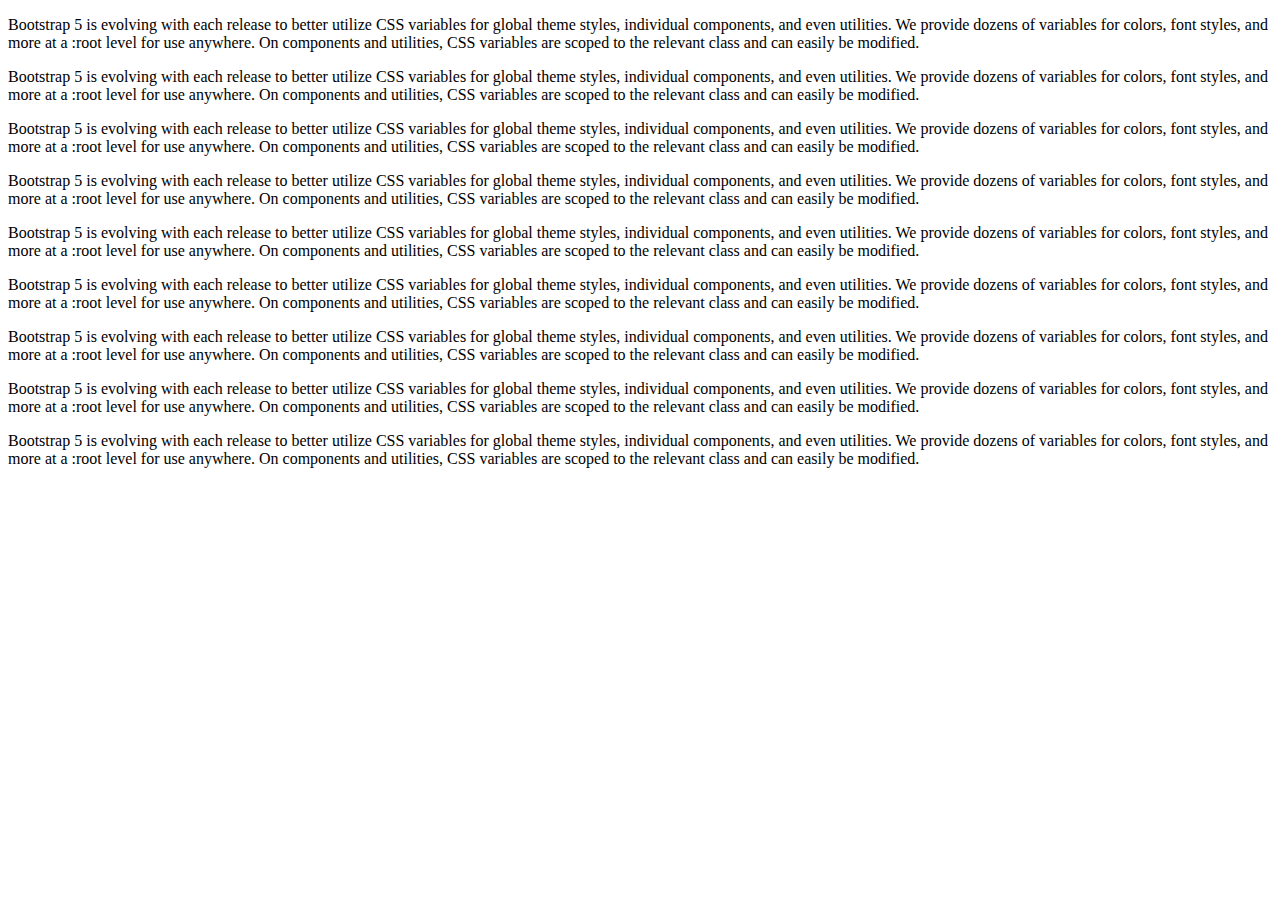
<file: bsgrid/index.html>
<!DOCTYPE html>
<html lang="en">

<head>
    <meta charset="UTF-8">
    <meta http-equiv="X-UA-Compatible" content="IE=edge">
    <meta name="viewport" content="width=device-width, initial-scale=1.0">
    <title>Document</title>
    <link href="https://cdn.jsdelivr.net/npm/bootstrap@5.3.0-alpha1/dist/css/bootstrap.min.css" rel="stylesheet"
        integrity="sha384-GLhlTQ8iRABdZLl6O3oVMWSktQOp6b7In1Zl3/Jr59b6EGGoI1aFkw7cmDA6j6gD" crossorigin="anonymous">
</head>

<body>
    <div class="container">
        <div class="row">
            <div class="col-6 border-primary text-white bg-dark">
                <p>Bootstrap 5 is evolving with each release to better utilize CSS variables for global theme styles,
                    individual components, and even utilities. We provide dozens of variables for colors, font styles,
                    and more at a :root level for use anywhere. On components and utilities, CSS variables are scoped to
                    the relevant class and can easily be modified.</p>
            </div>
            <div class="col-6 border-info text-white bg-success">
                <p>Bootstrap 5 is evolving with each release to better utilize CSS variables for global theme styles,
                    individual components, and even utilities. We provide dozens of variables for colors, font styles,
                    and more at a :root level for use anywhere. On components and utilities, CSS variables are scoped to
                    the relevant class and can easily be modified.</p>
            </div>
        </div>

        <div class="row">
            <div class="col-4 border border-dark">
                <p>Bootstrap 5 is evolving with each release to better utilize CSS variables for global theme styles,
                    individual components, and even utilities. We provide dozens of variables for colors, font styles,
                    and more at a :root level for use anywhere. On components and utilities, CSS variables are scoped to
                    the relevant class and can easily be modified.
            </div>
            <div class="col-4 border border-dark">
                <p>Bootstrap 5 is evolving with each release to better utilize CSS variables for global theme styles,
                    individual components, and even utilities. We provide dozens of variables for colors, font styles,
                    and more at a :root level for use anywhere. On components and utilities, CSS variables are scoped to
                    the relevant class and can easily be modified.
            </div>
            <div class="col-4 border border-dark">
                <p>Bootstrap 5 is evolving with each release to better utilize CSS variables for global theme styles,
                    individual components, and even utilities. We provide dozens of variables for colors, font styles,
                    and more at a :root level for use anywhere. On components and utilities, CSS variables are scoped to
                    the relevant class and can easily be modified.
            </div>
        </div>
        <div class="row">
            <div class="col-3 border bg-primary text-white">
                <p>Bootstrap 5 is evolving with each release to better utilize CSS variables for global theme styles,
                    individual components, and even utilities. We provide dozens of variables for colors, font styles,
                    and more at a :root level for use anywhere. On components and utilities, CSS variables are scoped to
                    the relevant class and can easily be modified.
            </div>
            <div class="col-3 border bg-primary text-white">
                <p>Bootstrap 5 is evolving with each release to better utilize CSS variables for global theme styles,
                    individual components, and even utilities. We provide dozens of variables for colors, font styles,
                    and more at a :root level for use anywhere. On components and utilities, CSS variables are scoped to
                    the relevant class and can easily be modified.
            </div>
            <div class="col-3 border bg-primary text-white">
                <p>Bootstrap 5 is evolving with each release to better utilize CSS variables for global theme styles,
                    individual components, and even utilities. We provide dozens of variables for colors, font styles,
                    and more at a :root level for use anywhere. On components and utilities, CSS variables are scoped to
                    the relevant class and can easily be modified.
            </div>
            <div class="col-3 border bg-primary text-white">
                <p>Bootstrap 5 is evolving with each release to better utilize CSS variables for global theme styles,
                    individual components, and even utilities. We provide dozens of variables for colors, font styles,
                    and more at a :root level for use anywhere. On components and utilities, CSS variables are scoped to
                    the relevant class and can easily be modified.
            </div>
        </div>
    </div>
</body>

</html>
</file>
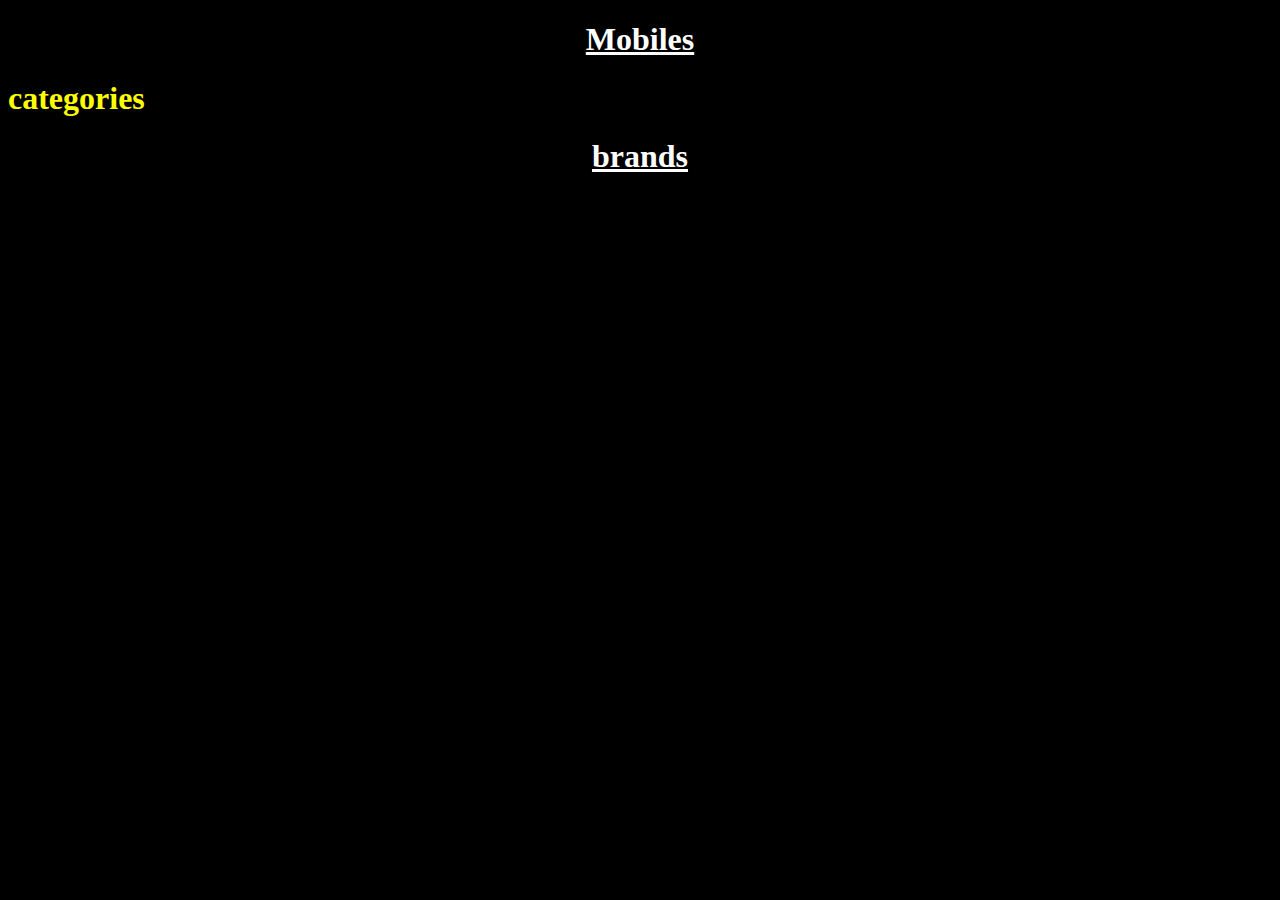
<file: cssWorks/index.html>
<!DOCTYPE html>
<html lang="en">

<head>
    <meta charset="UTF-8">
    <meta http-equiv="X-UA-Compatible" content="IE=edge">
    <meta name="viewport" content="width=device-width, initial-scale=1.0">
    <title>Document</title>
    <link rel="stylesheet" href="style.css">
</head>

<body>
    <h1>Mobiles</h1>
    <h1 id="id_first">categories</h1>
    <h1 class="brand">brands</h1>
    <h2 class="brand">product</h2>
</body>

</html>
</file>
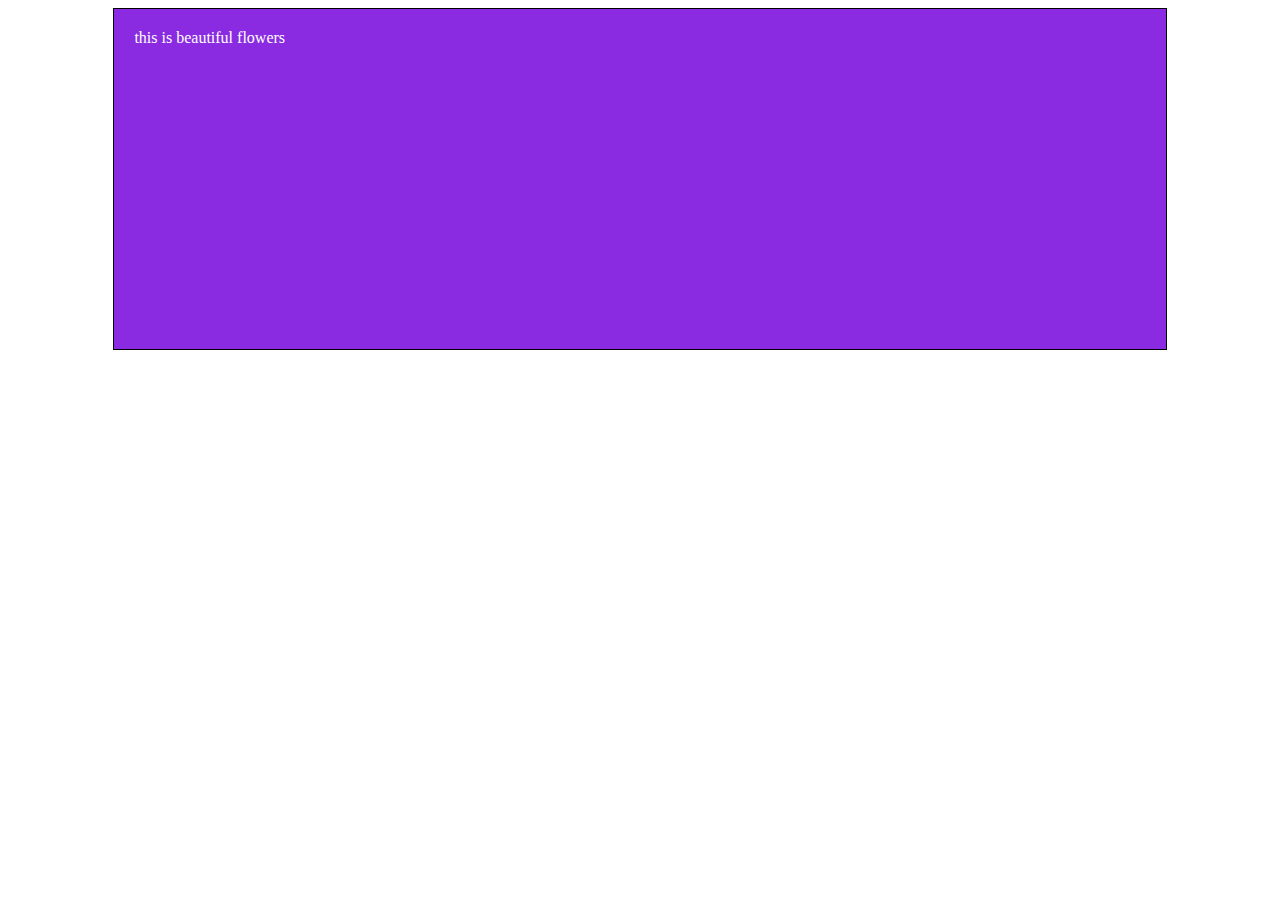
<file: cssWorks/cssmediaquery/index.html>
<!DOCTYPE html>
<html lang="en">
<head>
    <meta charset="UTF-8">
    <meta http-equiv="X-UA-Compatible" content="IE=edge">
    <meta name="viewport" content="width=device-width, initial-scale=1.0">
    <title>Document</title>
    <link rel="stylesheet" href="./style.css">
</head>
<body>
    <div class="container">
        this is beautiful flowers
    </div>
</body>
</html>
</file>
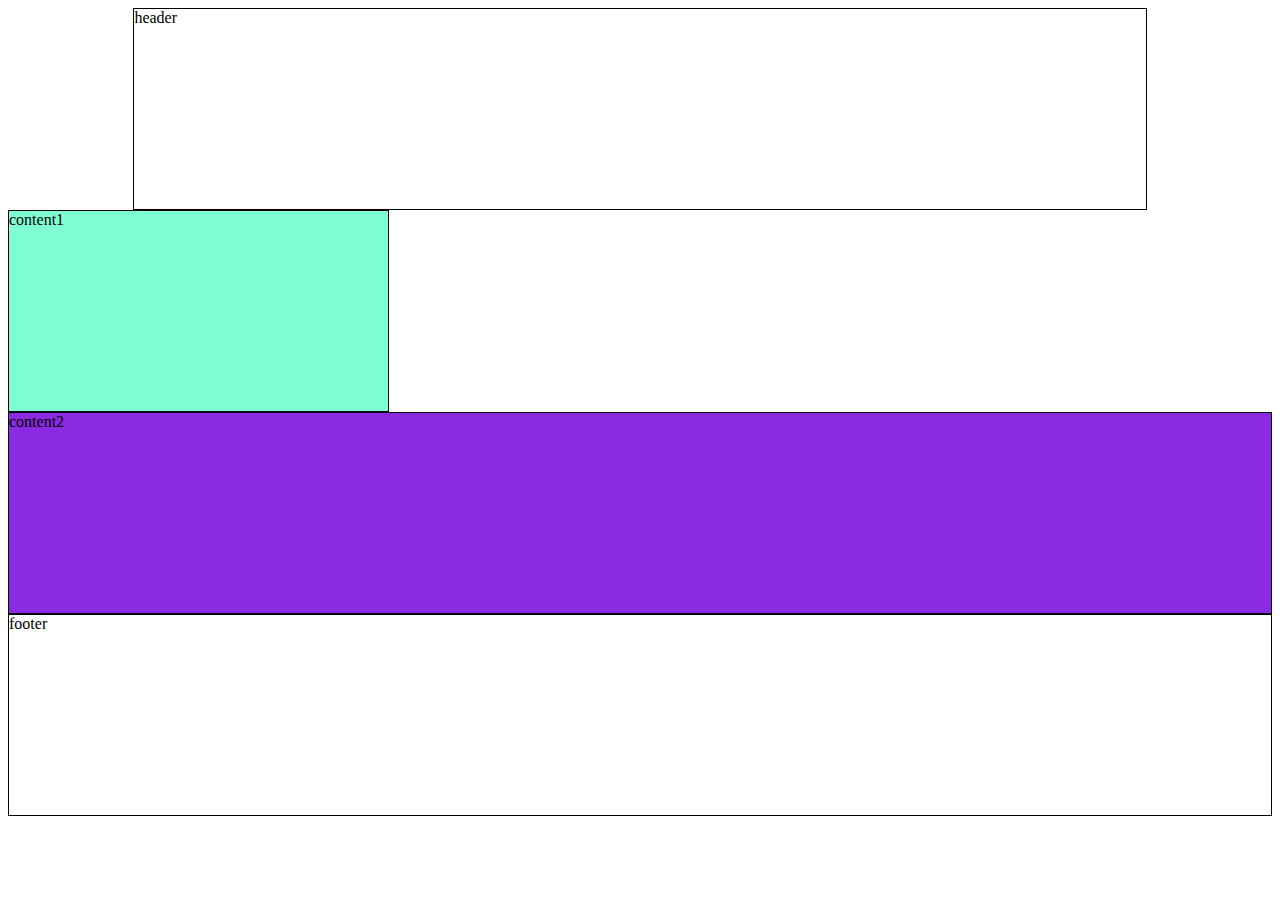
<file: cssWorks/mgcss/index.html>
<!DOCTYPE html>
<html lang="en">
<head>
    <meta charset="UTF-8">
    <meta http-equiv="X-UA-Compatible" content="IE=edge">
    <meta name="viewport" content="width=device-width, initial-scale=1.0">
    <link rel="stylesheet" href="./style.css">
    <title>Document</title>
    
</head>
<body>
    

    <div class="row row-1">header</div>
    <div class="row row-2">content1</div>
    <div class="row row-3">content2</div>
    <div class="row row-4">footer</div>
</body>
</html>
</file>
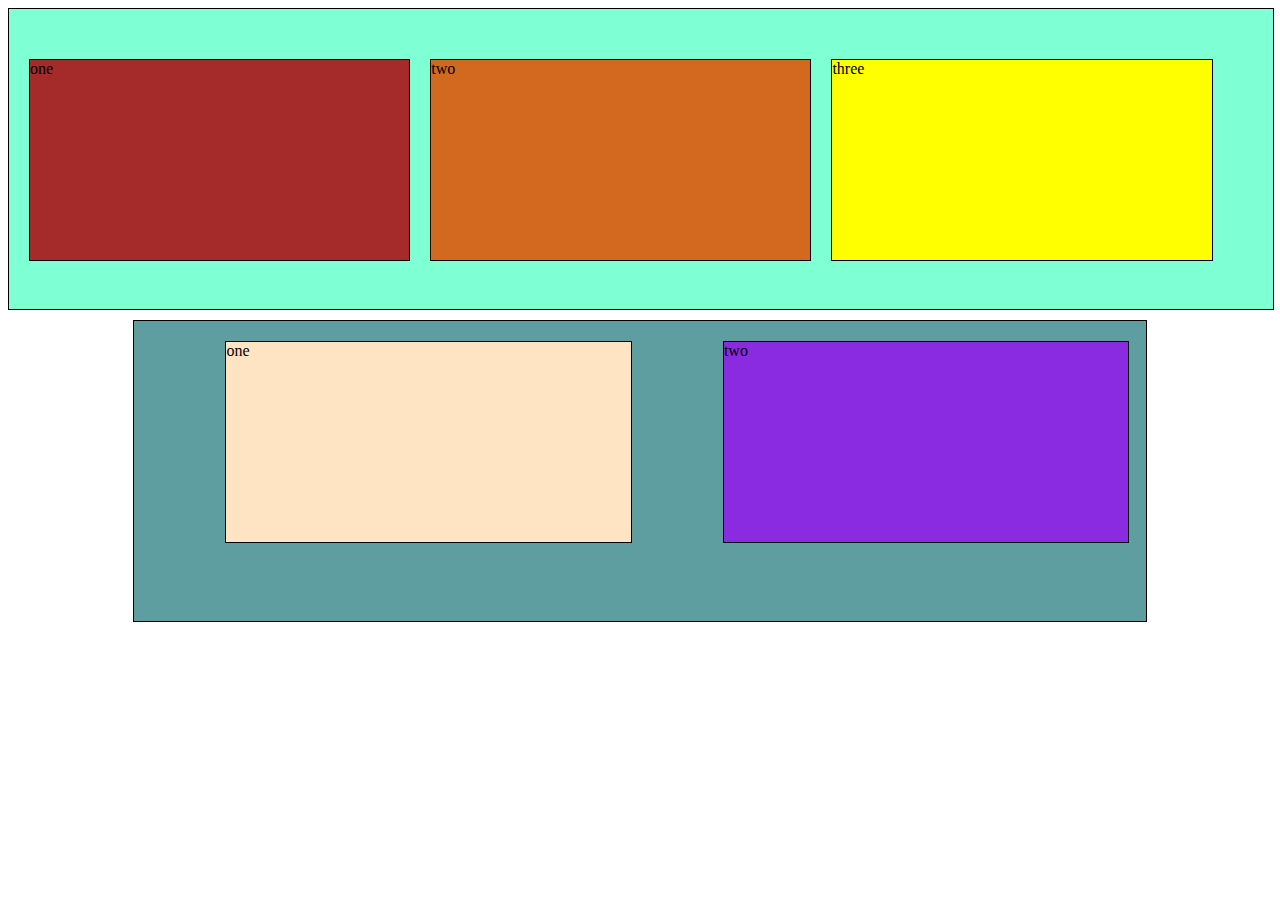
<file: cssWorks/spectrum/index.html>
<!DOCTYPE html>
<html lang="en">
<head>
    <meta charset="UTF-8">
    <meta http-equiv="X-UA-Compatible" content="IE=edge">
    <meta name="viewport" content="width=device-width, initial-scale=1.0">
    <title>Document</title>
    <link rel="stylesheet" href="style.css">
</head>
<body>
 <div class="parent">
    <div class="child">one</div>
    <div class="child">two</div>
    <div class="child">three</div>
 </div> 
<div class="container">
    <div class="col">one</div>
    <div class="col">two</div>
</div> 
</body>
</html>
</file>
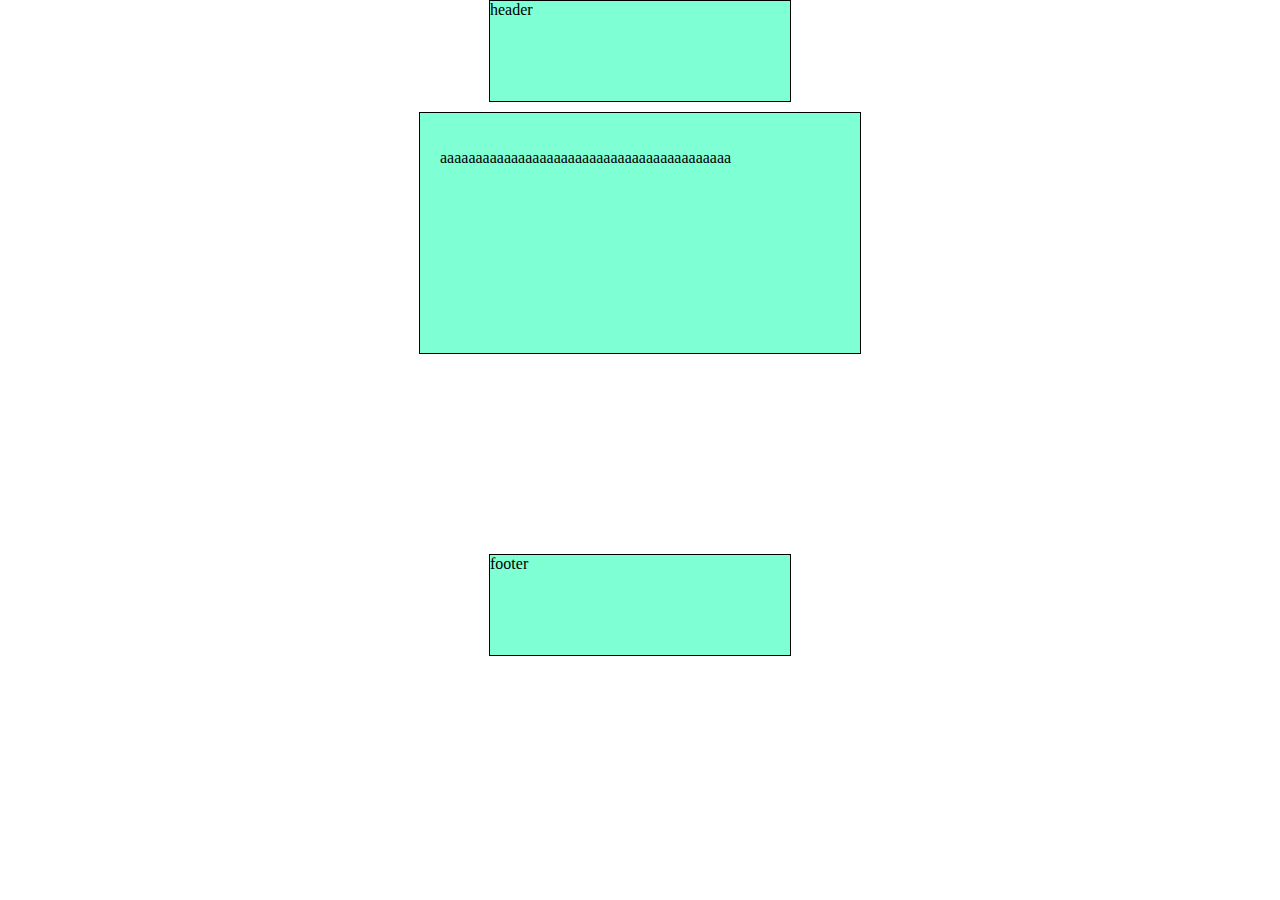
<file: cssWorks/units/index.html>
<!DOCTYPE html>
<html lang="en">

<head>
    <meta charset="UTF-8">
    <meta http-equiv="X-UA-Compatible" content="IE=edge">
    <meta name="viewport" content="width=, initial-scale=1.0">
    <title>Document</title>
    <link rel="stylesheet" href="style.css">
</head>

<body>
    <!-- <div class="parent">
        <div class="child">child</div>
        <div class="child child2">child1</div>
    </div> -->

    <div class="section row1">header</div>

    <div class=" section content ">
        <p>
            aaaaaaaaaaaaaaaaaaaaaaaaaaaaaaaaaaaaaaaaa
        </p>
    </div>
    <div class="section row2">footer</div>
</body>

</html>
</file>
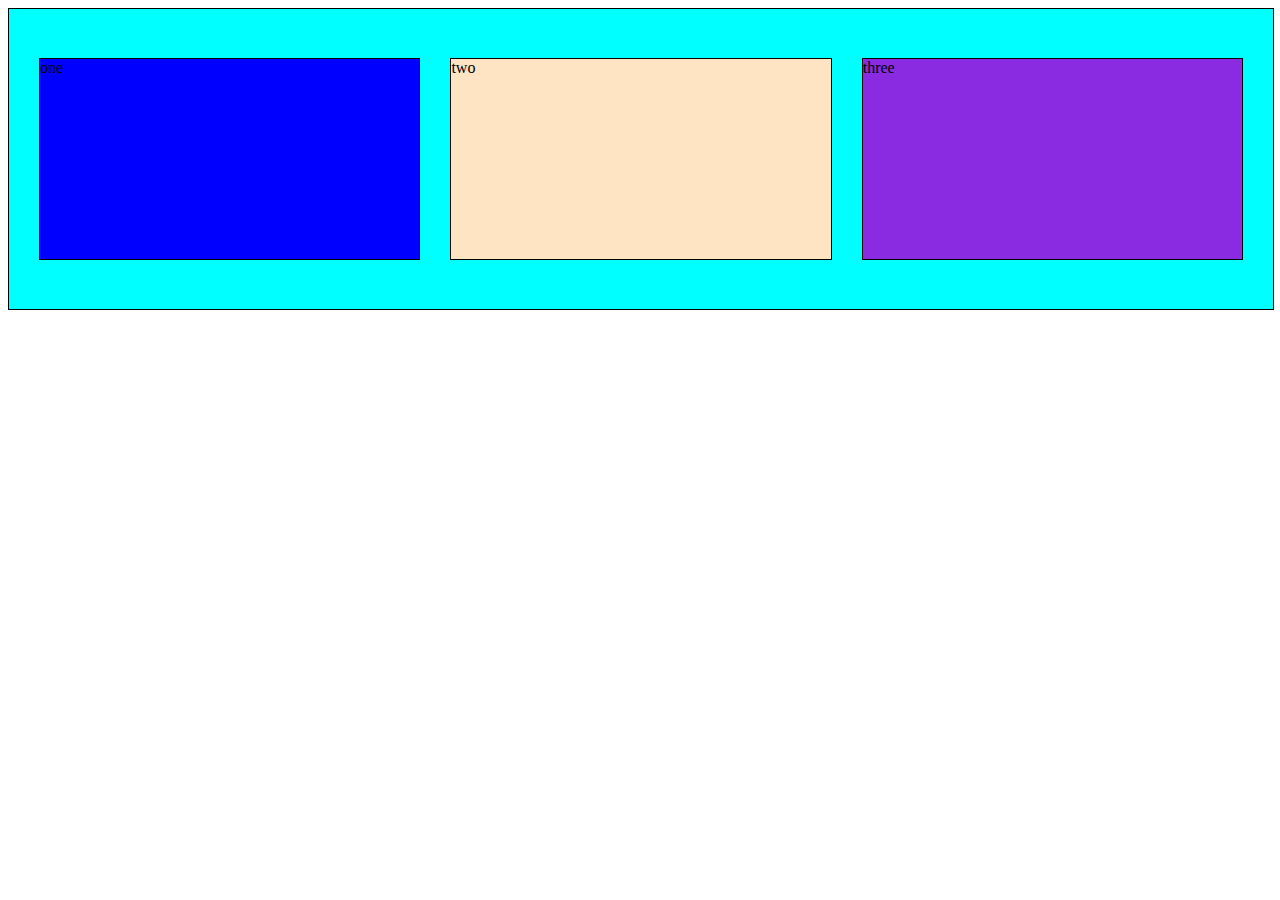
<file: cssWorks/units/cssflux/index.html>
<!DOCTYPE html>
<html lang="en">
<head>
    <meta charset="UTF-8">
    <meta http-equiv="X-UA-Compatible" content="IE=edge">
    <meta name="viewport" content="width=device-width, initial-scale=1.0">
    <title>Document</title>
    <link rel="stylesheet" href="style.css">
</head>
<body>
    <div class="parent">
        <div class="child">one</div>
        <div class="child">two</div>
        <div class="child ">three</div>

    </div>
</body>
</html>
</file>
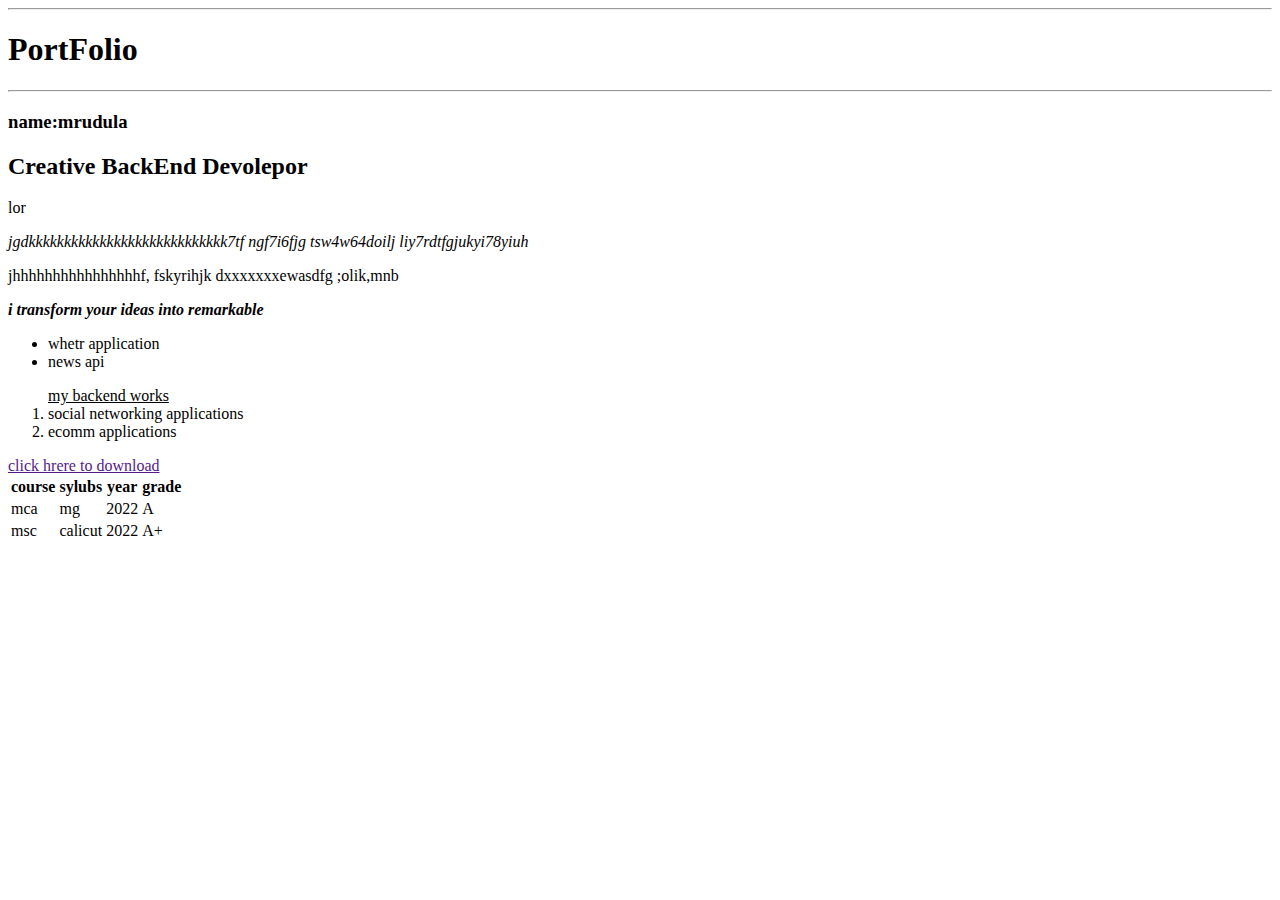
<file: portfolio.html>
<!DOCTYPE html>
<html lang="en">
<head>
    <meta charset="UTF-8">
    <meta http-equiv="X-UA-Compatible" content="IE=edge">
    <meta name="viewport" content="width=device-width, initial-scale=1.0">
    <title>PORTFOLIO</title>
</head>
<body>
    <hr>
   <h1>PortFolio</h1> 
   <hr>
   <h3>name:mrudula</h3>
   
   <h2>Creative BackEnd Devolepor</h2>
   <p>lor</p>
   <p><em> jgdkkkkkkkkkkkkkkkkkkkkkkkkkkkk7tf ngf7i6fjg tsw4w64doilj liy7rdtfgjukyi78yiuh</em></p>
   <p>jhhhhhhhhhhhhhhhhf, fskyrihjk dxxxxxxxewasdfg ;olik,mnb</p>
   <strong><em> i transform your ideas into remarkable</em></strong>
 
   <ul>
<li>whetr application</li>
<li>news api</li>
   </ul>
   <ol><u>my backend works</u>
   <li>social networking applications</li>
   <li>ecomm applications</li>
</ol>
<a href="">click hrere to download</a>
<!-- <img src="images/WhatsApp Image 2023-01-29 at 10.52.01 PM.jpeg" alt=""> -->
<table>
    <tr>
        <th>course</th>
        <th>sylubs</th>
        <th>year</th>
        <th>grade</th>
    </tr>
    <tr>
        <td>mca</td>
        <td>mg</td>
        <td>2022</td>
        <td>A</td>
    </tr>
    <tr>
        <td>msc</td>
        <td>calicut</td>
        <td>2022</td>
        <td>A+</td>
    </tr>
</table>
</body>
</html>
</file>
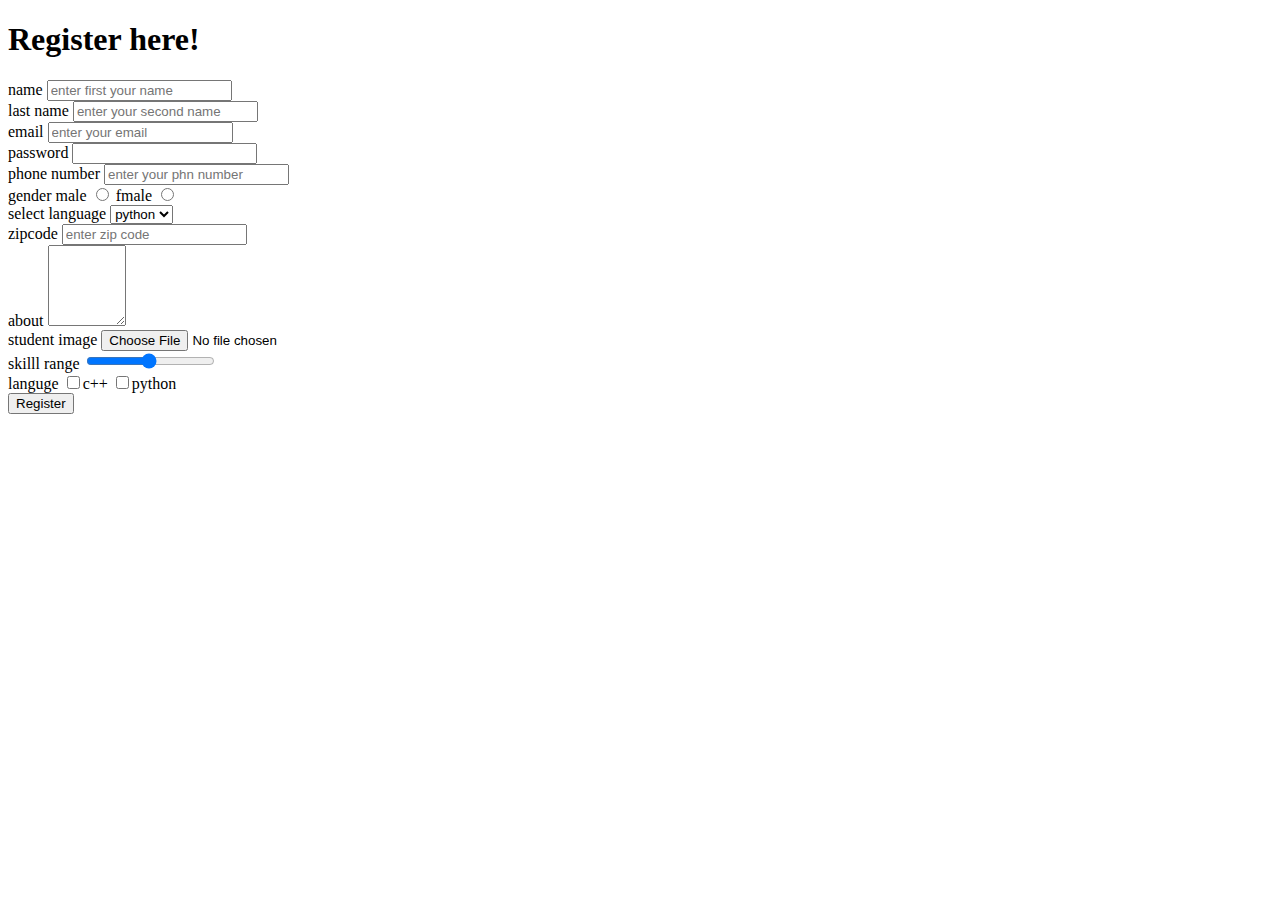
<file: registration.html>
<!DOCTYPE html>
<html lang="en">

<head>
    <meta charset="UTF-8">
    <meta http-equiv="X-UA-Compatible" content="IE=edge">
    <meta name="viewport" content="width=device-width, initial-scale=1.0">
    <title>Document</title>
</head>

<body>
    <h1>Register here!</h1>
    <!-- methods..GET,POST,PUT,PATCH,DELETE -->
    <form action="" method="" enctype="">
        <div>
            <label for="id_firstname">name</label>
            <input type="text" placeholder="enter first your name" id="id_firstname" class="">
        </div>

        <div>
            <label for="id_lname">last name</label>
            <input type="text" placeholder="enter your second name" id="id_lname" class="">
        </div>
        <div>
            <label for="">email</label>
            <input type="text" placeholder="enter your email" id="id_email" class="">
        </div>
        <div>
            <label for="id_password">password</label>
            <input type="password" id="id_password" class="">
        </div>
        <div>
            <label for="id_pnumber">phone number</label>
            <input type="text" placeholder="enter your phn number" id="id_pnumber" class="">
        </div>
        <div>
            <label for="">gender</label>
            <label for="id_male">male</label>
            <input type="radio" name="gender" id="id_male">
            <label for="id_fmale">fmale</label>
            <input type="radio" name="gender" id="id_fmale">
        </div>
        <div>
            <label for="">select language</label>
            <!-- select>option*3 -->
            <select name="" id="">
                <option value="">python</option>
                <option value="">c</option>
                <option value="">cpp</option>
            </select>
        </div>

        <div>
            <label for="id_zip">zipcode</label>
            <input type="text" name="" placeholder="enter zip code" id="id_zip">
        </div>
        <div>
            <label for="">about</label>
            <textarea name="" id="" cols="7" rows="5"></textarea>
        </div>
        <div>
            <label for="">student image</label>
            <input type="file">
        </div>
        <div>
            <label for="">skilll range</label>
            <input type="range" min="1" max="100" value="50">
        </div>
        <div>
            <label for="">languge</label>
            <input type="checkbox" id="c++" >c++
            <input type="checkbox" name="" id="python">python
        </div>
        <input type="submit" value="Register">
    </form>
</body>

</html>
</file>
<file: cssWorks/style.css>
/* select element {
    propert:value;
    property2:value2;
    */
/* basic selectors */
/* 1.tag selector
       2.id
        3.class 
    */
body {
    background-color: black;
}

h1 {
    color: white;
    text-align: center;
    text-decoration: underline;
}

#id_first {
    color: yellow;
    text-align: left;
    text-decoration: none;
}

.brands {
    color: aqua;
}
</file>
<file: cssWorks/cssmediaquery/style.css>
.container {
    width: 80%;
    border: 1px solid black;
    background-color: blueviolet;
    color: white;
    margin: auto;
    height: 300px;
    padding: 20px;
}

/* screen xxl */
@media screen and (max-width: 750px) {
    .container {
        background-color: black;
        color: yellow;
    }

}
</file>
<file: cssWorks/mgcss/style.css>
.row{
    height: 200px;
    border: 1px solid black;

}
.row-1{
    width: 80%;
    margin: auto;
/* background-color: aqua; */

}
.row-2,.row-2{
    width: 30%;
}
.row-2{
    background-color: aquamarine;
}
.row-3{
    background-color: blueviolet;
}
</file>
<file: cssWorks/spectrum/style.css>
.parent {
    width: 100%;
    height: 300px;
    background-color: aquamarine;
    border: 1px solid black;
}

.child {
    width: 30%;
    height: 200px;
    border: 1px solid black;
    float: left;
    margin-left: 20px;
    margin-top: 50px;
}

.child:nth-child(1) {
    background-color: brown;
}

.child:nth-child(2) {
    background-color: chocolate;
}

.child:nth-child(3) {
    background-color: yellow;
}

.container {
    width: 80%;
    background-color: cadetblue;
    height: 300px;
    border: 1px solid black;
    margin-left: auto;
    margin-right: auto;
    margin-top: 10px
}

.col {
    width: 40%;
    border: 1px solid black;
    height: 200px;
    float: left;
    margin-left: 9%;
    margin-top: 20px;
}

.col:nth-child(1) {
    background-color: bisque;

}

.col:nth-child(2) {
    background-color: blueviolet;
}
</file>
<file: cssWorks/units/style.css>
/* .parent{
    border: 2px solid black;
    height: 300px;
    background-color: aquamarine;
    width: 700px;
}
.child{
    border: 1px solid black;

    width: 50%;
    background-color:blue;


}
.child2{
    background-color: brown;
    width: 50vh;
} */

.section {
    width: 300px;
    height: 100px;
    border: 1px solid black;
    background-color: aquamarine;
    margin-left: auto;
    margin-right: auto;
}
body{
    margin: 0;
}

.row2{
    margin-top: 200px;
}
.content{
    width: 400px;
    height: 200px;
    margin-top: 10px;
    padding: 20px;
}
</file>
<file: cssWorks/units/cssflux/style.css>
.parent{
    width: 100%;
    border: 1px solid black;
    background-color: aqua;
    height: 300px;
    display: flex;
    /* justify-content: flex-start;
    justify-content: flex-end;
    justify-content: space-between;
    justify-content: space-around; */
    justify-content: space-evenly;
    /* align-items: flex-start; */
    align-items: flex-end;
    align-items: center;

}
.child{
    width: 30%;
    border: 1px solid black;
    height: 200px;
}
.child:nth-child(1){
    background-color: blue;
}
.child:nth-child(2){
    background-color: bisque;
}
.child:nth-child(3){
    background-color: blueviolet;
}
</file>
